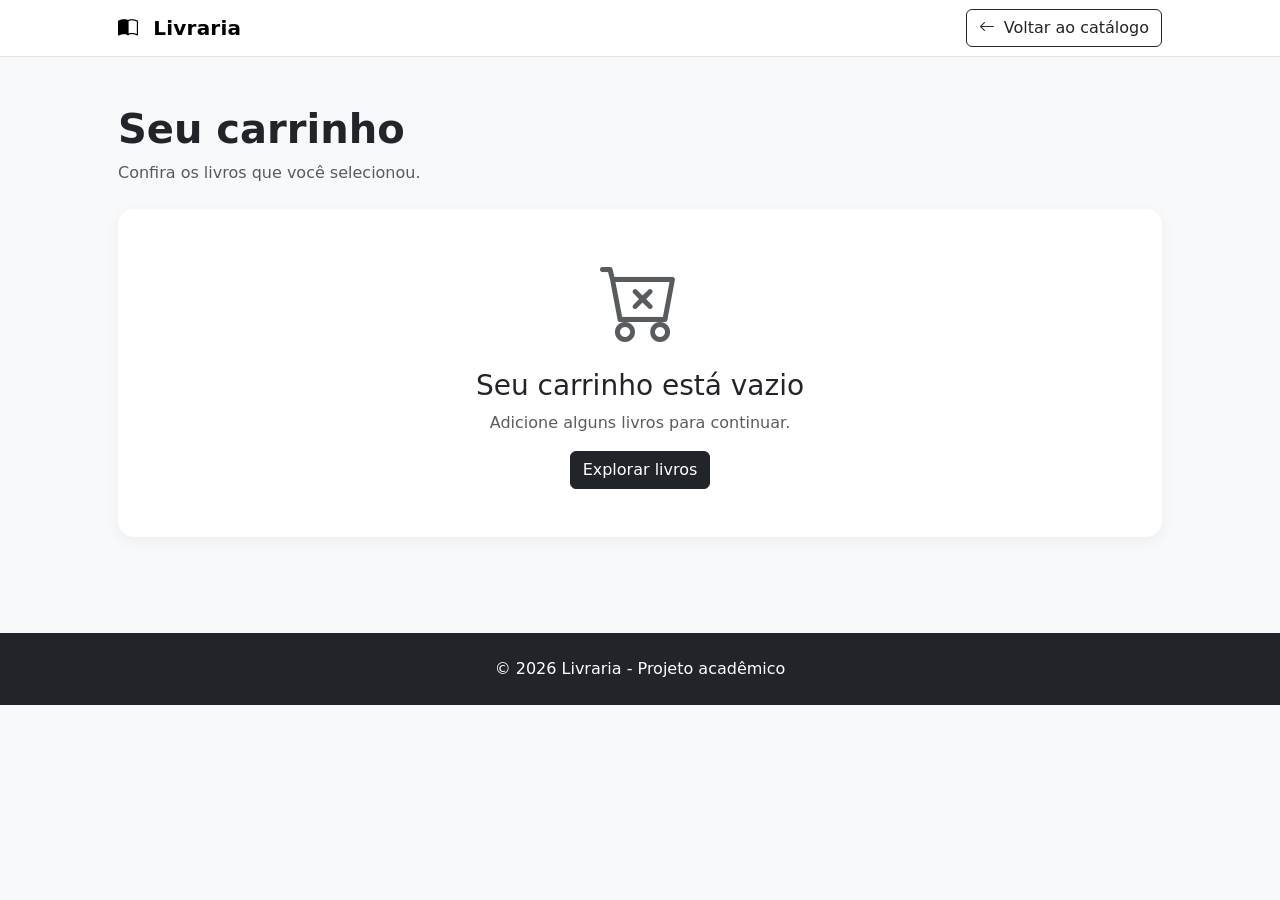
<file: carrinho.html>
<!DOCTYPE html>
<html lang="pt-BR">

<head>

    <meta charset="UTF-8">

    <meta
        name="viewport"
        content="width=device-width, initial-scale=1.0">

    <title>Carrinho | Livraria</title>

    <link
        href="https://cdn.jsdelivr.net/npm/bootstrap@5.3.3/dist/css/bootstrap.min.css"
        rel="stylesheet">

    <link
        href="https://cdn.jsdelivr.net/npm/bootstrap-icons@1.11.3/font/bootstrap-icons.css"
        rel="stylesheet">

    <link href="css/styles.css" rel="stylesheet">

</head>


<body>


<nav class="navbar navbar-expand-lg navbar-light bg-white border-bottom">

    <div class="container px-4 px-lg-5">


        <a
            class="navbar-brand fw-bold"
            href="index.html">

            <i class="bi bi-book-half me-2"></i>

            Livraria

        </a>


        <a
            href="index.html#catalogo"
            class="btn btn-outline-dark">

            <i class="bi bi-arrow-left me-1"></i>

            Voltar ao catálogo

        </a>


    </div>

</nav>


<section class="py-5">

    <div class="container px-4 px-lg-5">


        <div class="mb-4">

            <h1 class="fw-bold">
                Seu carrinho
            </h1>

            <p class="text-muted">
                Confira os livros que você selecionou.
            </p>

        </div>


        <div id="conteudoCarrinho"></div>


    </div>

</section>


<footer class="py-4 bg-dark">

    <div class="container text-center text-white">

        <p class="mb-0">

            ©
            <span id="ano"></span>
            Livraria - Projeto acadêmico

        </p>

    </div>

</footer>


<script src="produtos.js"></script>


<script>


function obterCarrinho() {

    return JSON.parse(
        localStorage.getItem("carrinho") || "{}"
    );

}


function salvarCarrinho(carrinho) {

    localStorage.setItem(
        "carrinho",
        JSON.stringify(carrinho)
    );

}


function formatarPreco(valor) {

    return valor.toLocaleString(
        "pt-BR",
        {
            minimumFractionDigits: 2,
            maximumFractionDigits: 2
        }
    );

}


function removerProduto(id) {

    const carrinho =
        obterCarrinho();

    delete carrinho[id];

    salvarCarrinho(carrinho);

    renderizarCarrinho();

}


function limparCarrinho() {

    const confirmar =
        confirm(
            "Deseja realmente limpar o carrinho?"
        );


    if (!confirmar) {

        return;

    }


    localStorage.removeItem(
        "carrinho"
    );


    renderizarCarrinho();

}


function atualizarQuantidade(
    id,
    quantidade
) {

    const carrinho =
        obterCarrinho();


    quantidade =
        parseInt(quantidade);


    if (
        isNaN(quantidade)
        ||
        quantidade < 1
    ) {

        quantidade = 1;

    }


    carrinho[id] =
        quantidade;


    salvarCarrinho(carrinho);

    renderizarCarrinho();

}


function renderizarCarrinho() {

    const area =
        document.getElementById(
            "conteudoCarrinho"
        );


    const carrinho =
        obterCarrinho();


    const ids =
        Object.keys(carrinho);


    if (ids.length === 0) {

        area.innerHTML = `

            <div class="empty-cart text-center py-5">

                <i
                    class="bi bi-cart-x display-1 text-muted">
                </i>


                <h3 class="mt-3">

                    Seu carrinho está vazio

                </h3>


                <p class="text-muted">

                    Adicione alguns livros para continuar.

                </p>


                <a
                    href="index.html#catalogo"
                    class="btn btn-dark">

                    Explorar livros

                </a>

            </div>

        `;

        return;

    }


    let total = 0;

    let totalItens = 0;


    let produtosCarrinho = "";


    ids.forEach(id => {

        const produto =
            encontrarProduto(id);


        if (!produto) {

            return;

        }


        let quantidade =
            Number(carrinho[id]);


        if (
            isNaN(quantidade)
            ||
            quantidade < 1
        ) {

            quantidade = 1;

        }


        const subtotal =
            produto.preco *
            quantidade;


        total += subtotal;

        totalItens += quantidade;


        produtosCarrinho += `

            <div class="card border-0 shadow-sm mb-3">

                <div class="card-body">

                    <div class="row align-items-center g-3">


                        <div class="col-4 col-md-2">

                            <img
                                src="${produto.imagem}"
                                class="cart-image"
                                alt="${produto.nome}"
                                onerror="this.src='https://placehold.co/200x280/e9ecef/495057?text=Livro'">

                        </div>


                        <div class="col-8 col-md-4">

                            <span
                                class="badge text-bg-light border">

                                ${produto.genero}

                            </span>


                            <h5 class="fw-bold mt-2 mb-1">

                                ${produto.nome}

                            </h5>


                            <p class="text-muted mb-0">

                                ${produto.autor}

                            </p>

                        </div>


                        <div class="col-6 col-md-2">

                            <small class="text-muted d-block">

                                Preço

                            </small>


                            R$
                            ${formatarPreco(
                                produto.preco
                            )}

                        </div>


                        <div class="col-6 col-md-2">

                            <label class="small text-muted">

                                Quantidade

                            </label>


                            <input
                                type="number"
                                min="1"
                                value="${quantidade}"
                                class="form-control"
                                onchange="atualizarQuantidade(
                                    ${produto.id},
                                    this.value
                                )">

                        </div>


                        <div class="col-10 col-md-1 fw-bold">

                            R$
                            ${formatarPreco(
                                subtotal
                            )}

                        </div>


                        <div class="col-2 col-md-1 text-end">

                            <button
                                onclick="removerProduto(
                                    ${produto.id}
                                )"
                                class="btn btn-sm btn-outline-danger"
                                title="Remover">

                                <i class="bi bi-trash"></i>

                            </button>

                        </div>


                    </div>

                </div>

            </div>

        `;

    });


    area.innerHTML = `

        <div class="row g-4">


            <div class="col-lg-8">

                ${produtosCarrinho}


                <button
                    onclick="renderizarCarrinho()"
                    class="btn btn-outline-dark">

                    <i class="bi bi-arrow-repeat me-1"></i>

                    Atualizar quantidades

                </button>


                <button
                    onclick="limparCarrinho()"
                    class="btn btn-outline-danger ms-2">

                    Limpar carrinho

                </button>

            </div>


            <div class="col-lg-4">

                <div class="card border-0 shadow-sm">

                    <div class="card-body p-4">


                        <h4 class="fw-bold">

                            Resumo do pedido

                        </h4>


                        <hr>


                        <div
                            class="d-flex justify-content-between mb-2">

                            <span>

                                Itens

                            </span>


                            <span>

                                ${totalItens}

                            </span>

                        </div>


                        <div
                            class="d-flex justify-content-between mb-3">

                            <span>

                                Subtotal

                            </span>


                            <strong>

                                R$
                                ${formatarPreco(total)}

                            </strong>

                        </div>


                        <div
                            class="d-flex justify-content-between fs-5">

                            <strong>

                                Total

                            </strong>


                            <strong>

                                R$
                                ${formatarPreco(total)}

                            </strong>

                        </div>


                        <button
                            type="button"
                            class="btn btn-dark w-100 mt-4"
                            disabled>

                            Finalizar compra

                        </button>


                        <small
                            class="text-muted d-block text-center mt-2">

                            A finalização será implementada posteriormente.

                        </small>


                    </div>

                </div>

            </div>


        </div>

    `;

}


document.getElementById("ano").textContent =
    new Date().getFullYear();


renderizarCarrinho();

</script>


</body>

</html>
</file>
<file: css/styles.css>
body {
    background: #f8f9fa;
}

.navbar-brand {
    letter-spacing: .2px;
}

.hero {
    background: linear-gradient(135deg, #212529, #495057);
}

.hero .book-icon {
    font-size: 3rem;
}

.book-card {
    transition: transform .2s ease, box-shadow .2s ease;
    overflow: hidden;
}

.book-card:hover {
    transform: translateY(-5px);
    box-shadow: 0 .75rem 1.5rem rgba(0,0,0,.12) !important;
}

.book-cover {
    height: 330px;
    background: #e9ecef;
    overflow: hidden;
}

.book-cover img {
    width: 100%;
    height: 100%;
    object-fit: cover;
}

.book-card .card-body {
    min-height: 175px;
}

.price {
    font-size: 1.25rem;
    font-weight: 700;
}

.cart-image {
    width: 100%;
    max-height: 140px;
    object-fit: cover;
    border-radius: .375rem;
}

.empty-cart {
    background: white;
    border-radius: 1rem;
    box-shadow: 0 .25rem 1rem rgba(0,0,0,.05);
}

footer {
    margin-top: 3rem;
}

@media (max-width: 576px) {
    .book-cover {
        height: 300px;
    }
}
</file>
